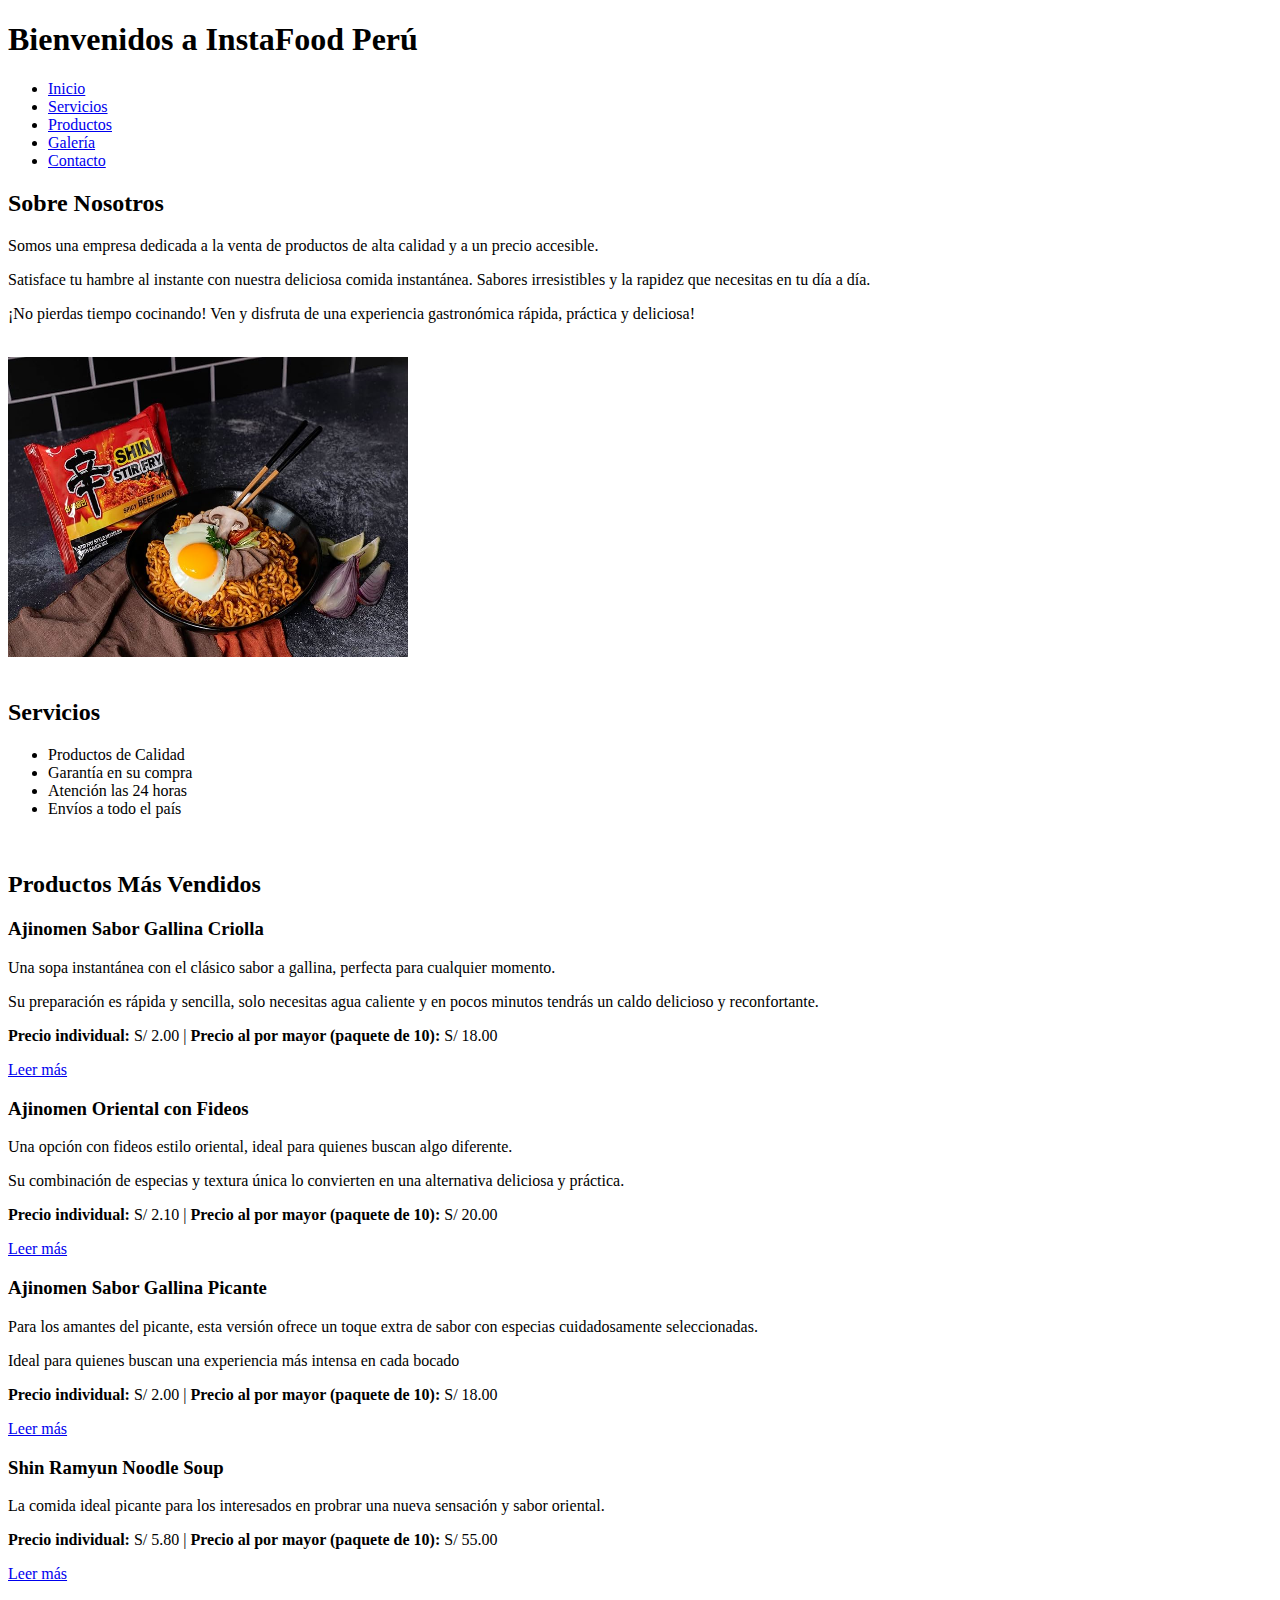
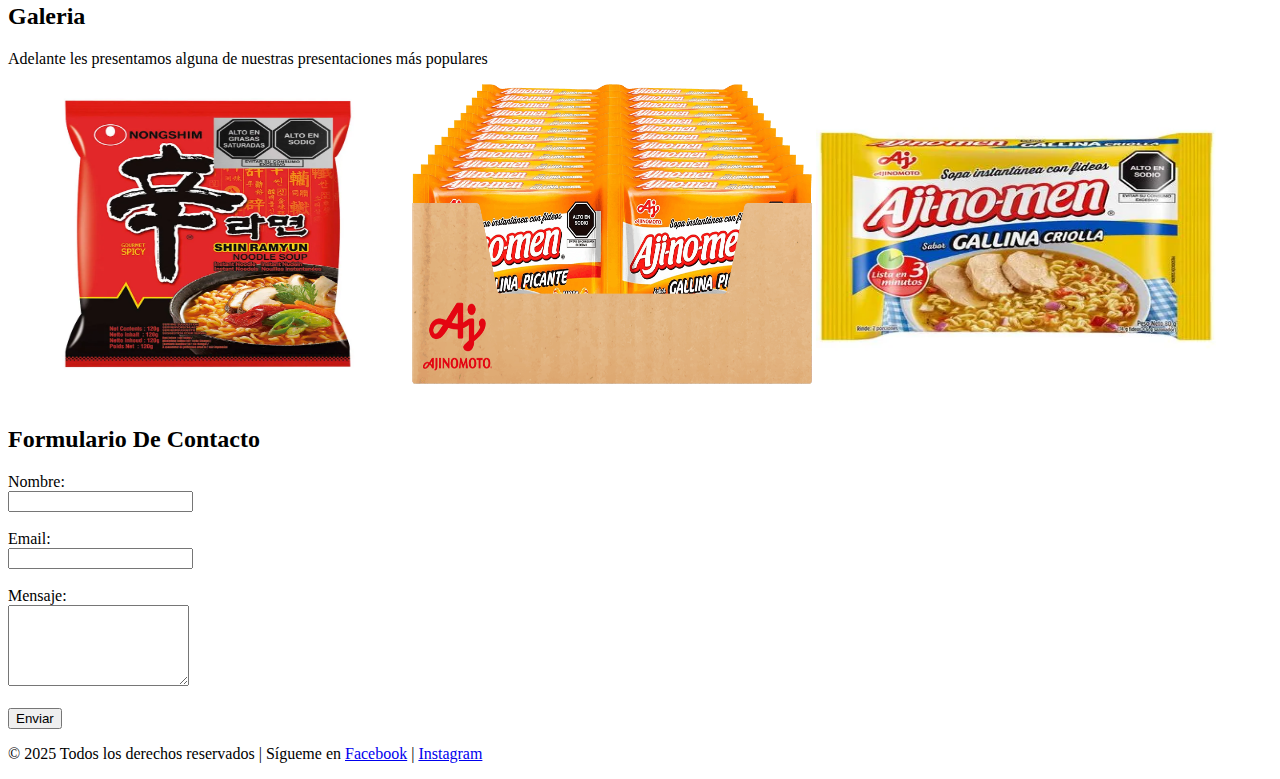
<file: index.html>
<!DOCTYPE html>
<html lang="en">
<head>
    <meta charset="UTF-8">
    <meta name="viewport" content="width=device-width, initial-scale=1.0">
    <title>Bienvenidos a InstaFood Perú</title>
    <link rel="icon" href="IMG/icon.png" type="image/x-icon">
    
</head>
<body>

    
    
    <header>
        <h1>Bienvenidos a InstaFood Perú</h1>

        <!--este es el menu de mi pagina-->
        
    <nav>
        <ul>
            <li><a href="index.html#Introduccion">Inicio</a></li>
            <li><a href="index.html#Servicios">Servicios</a></li>
            <li><a href="index.html#Productos">Productos</a></li>
            <li><a href="index.html#Galeria">Galería</a></li>
            <li><a href="index.html#Contacto">Contacto</a></li>
        </ul>
    
    </nav>

    </header>

    
    <main>
 <!--esta es mi seccion introductoria-->
        <section id="Introduccion">    
            <h2>Sobre Nosotros </h2>
            <p>Somos una empresa dedicada a la venta de productos de alta calidad y a un precio accesible.</p>
            <p>Satisface tu hambre al instante con nuestra deliciosa comida instantánea. Sabores irresistibles y la rapidez que necesitas en tu día a día.</p>
            <p>¡No pierdas tiempo cocinando! Ven y disfruta de una experiencia gastronómica rápida, práctica y deliciosa!</p>
            <br>
            <img src="IMG/Comida.jpg" alt= "imagen de bienvenida" width="400" height="300">
        </section>
        <br>

        <section id="Servicios">
            <h2>Servicios </h2>
            <ul>
                <li>Productos de Calidad </li>
                <li>Garantía en su compra</li>
                <li>Atención las 24 horas</li>
                <li>Envíos a todo el país</li>
            </ul>      
        </section>
        <br>
<!--esta es mi seccion de articulos-->
        <section id="Productos">
            <h2>Productos Más Vendidos</h2>

            <article>
                  <h3>Ajinomen Sabor Gallina Criolla</h3>
                  <p>Una sopa instantánea con el clásico sabor a gallina, perfecta para cualquier momento. </p>
                  <p>Su preparación es rápida y sencilla, solo necesitas agua caliente y en pocos minutos tendrás un caldo delicioso y reconfortante.</p>
                  <p><strong>Precio individual:</strong> S/ 2.00 | <strong>Precio al por mayor (paquete de 10):</strong> S/ 18.00</p>
                  <a href="Sabor-gallinac.html" target="_blank">Leer más</a>         
                </article>
            
             <article>
                  <h3>Ajinomen Oriental con Fideos</h3>
                  <p>Una opción con fideos estilo oriental, ideal para quienes buscan algo diferente.</p>
                  <p>Su combinación de especias y textura única lo convierten en una alternativa deliciosa y práctica.</p>
                  <p><strong>Precio individual:</strong> S/ 2.10 | <strong>Precio al por mayor (paquete de 10):</strong> S/ 20.00</p>
                  <a href="Oriental-fideos.html" target="_blank">Leer más</a>
             </article>

             <article>
                  <h3>Ajinomen Sabor Gallina Picante</h3>
                  <p>Para los amantes del picante, esta versión ofrece un toque extra de sabor con especias cuidadosamente seleccionadas.</p>
                  <p>Ideal para quienes buscan una experiencia más intensa en cada bocado</p>
                  <p><strong>Precio individual:</strong> S/ 2.00 | <strong>Precio al por mayor (paquete de 10):</strong> S/ 18.00</p>
                  <a href="Gallina-picante.html" target="_blank">Leer más</a>
             </article>

             <article>
                  <h3>Shin Ramyun Noodle Soup</h3>
                  <p>La comida ideal picante para los interesados en probrar una nueva sensación y sabor oriental.</p>
                  <p><strong>Precio individual:</strong> S/ 5.80 | <strong>Precio al por mayor (paquete de 10):</strong> S/ 55.00</p>
                  <a href="Shin-ramyun.html" target="_blank">Leer más</a>    
             </article>

        </section>     

        <section id="Galeria">  
            <h2>Galeria</h2>
            <p>Adelante les presentamos alguna de nuestras presentaciones más populares</p>
            <img src="IMG/img.jpg" alt= "imagen de bienvenida" width="400" height="300">
            <img src="IMG/ajipack.png" alt= "imagen de bienvenida" width="400" height="300">
            <img src="IMG/Criolla.jpg" alt= "imagen de bienvenida" width="400" height="300">

        </section>     
        <br>
        </section> 
         <!--esta es mi seccion de contacto-->
        <section id="Contacto">    
             <h2>Formulario De Contacto</h2>

            <form action="enviar.html" method="post">

                <label for="form_name">Nombre:</label><br>
                <input type="text" id="form_name" name="nombre" required><br><br>

                <label for="form_email">Email:</label><br>
                <input type="email" id="form_email" name="email" required><br><br>

                <label for="form_mesaje">Mensaje:</label><br>
                <textarea id="form_mesaje" name="mensaje" rows="5" required></textarea><br><br>

            <button type="submit">Enviar</button>
            </form>
        </section>        
    </main>

    <footer>
        <p>&copy; 2025 Todos los derechos reservados | Sígueme en 
            <a href="https://www.facebook.com/mijaelql">Facebook</a> |
            <a href="https://www.instagram.com/mijaelql/">Instagram</a>
        </p>   
    </footer>
</body>
</html>
</file>
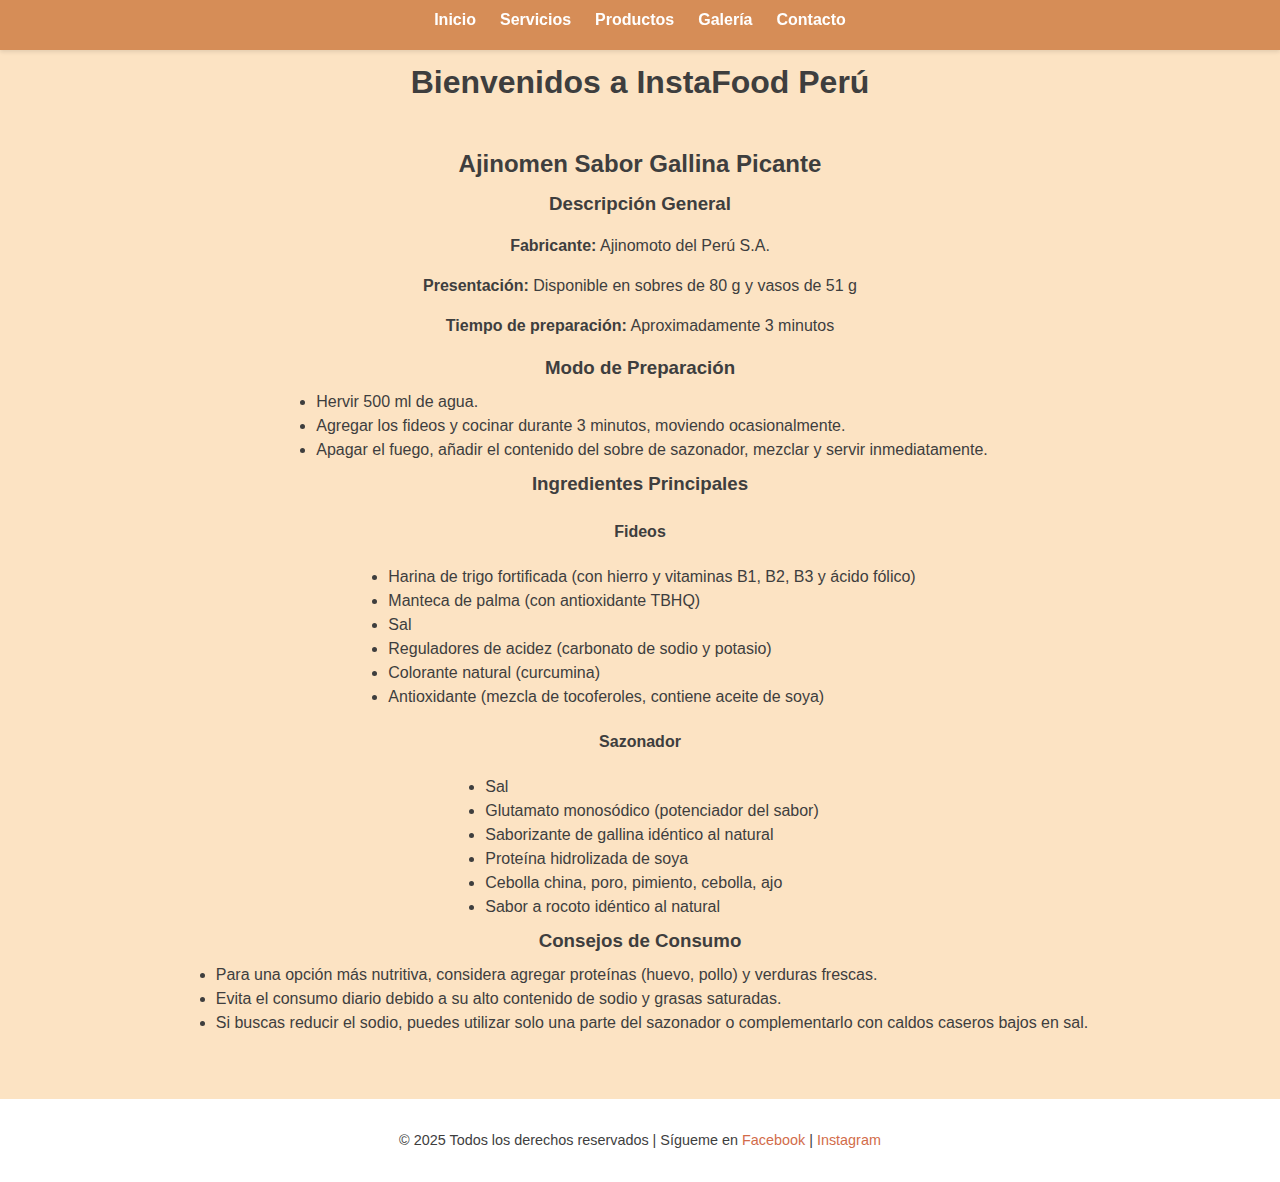
<file: Gallina-picante.html>
<!DOCTYPE html>
<html lang="en">

<head>
    <meta charset="UTF-8">
    <meta name="viewport" content="width=device-width, initial-scale=1.0">
    <title>Bienvenidos a InstaFood Perú</title>
    <link rel="icon" href="IMG/icon.png" type="image/x-icon">
    <link rel="stylesheet" href="estilos.css" />
</head>

<body>
    <header>

        <!--este es el menu de mi pagina-->

        <nav>
            <ul>
                <li><a href="index.html#Introduccion">Inicio</a></li>
                <li><a href="index.html#Servicios">Servicios</a></li>
                <li><a href="index.html#Productos">Productos</a></li>
                <li><a href="index.html#Galeria">Galería</a></li>
                <li><a href="index.html#Contacto">Contacto</a></li>
            </ul>

        </nav>

    </header>

    <main>
        <h1>Bienvenidos a InstaFood Perú</h1>
        <section id="Productos">
            <h2>Ajinomen Sabor Gallina Picante</h2>

            <h3>Descripción General</h3>
            <p><strong>Fabricante:</strong> Ajinomoto del Perú S.A.</p>
            <p><strong>Presentación:</strong> Disponible en sobres de 80 g y vasos de 51 g</p>
            <p><strong>Tiempo de preparación:</strong> Aproximadamente 3 minutos</p>

            <h3>Modo de Preparación</h3>
            <ul>
                <li>Hervir 500 ml de agua.</li>
                <li>Agregar los fideos y cocinar durante 3 minutos, moviendo ocasionalmente.</li>
                <li>Apagar el fuego, añadir el contenido del sobre de sazonador, mezclar y servir inmediatamente.</li>
            </ul>

            <h3>Ingredientes Principales</h3>
            <h4>Fideos</h4>
            <ul>
                <li>Harina de trigo fortificada (con hierro y vitaminas B1, B2, B3 y ácido fólico)</li>
                <li>Manteca de palma (con antioxidante TBHQ)</li>
                <li>Sal</li>
                <li>Reguladores de acidez (carbonato de sodio y potasio)</li>
                <li>Colorante natural (curcumina)</li>
                <li>Antioxidante (mezcla de tocoferoles, contiene aceite de soya)</li>
            </ul>
            <h4>Sazonador</h4>
            <ul>
                <li>Sal</li>
                <li>Glutamato monosódico (potenciador del sabor)</li>
                <li>Saborizante de gallina idéntico al natural</li>
                <li>Proteína hidrolizada de soya</li>
                <li>Cebolla china, poro, pimiento, cebolla, ajo</li>
                <li>Sabor a rocoto idéntico al natural</li>
            </ul>


            <h3>Consejos de Consumo</h3>
            <ul>
                <li>Para una opción más nutritiva, considera agregar proteínas (huevo, pollo) y verduras frescas.</li>
                <li>Evita el consumo diario debido a su alto contenido de sodio y grasas saturadas.</li>
                <li>Si buscas reducir el sodio, puedes utilizar solo una parte del sazonador o complementarlo con caldos
                    caseros bajos en sal.</li>
            </ul>
        </section>
    </main>
    <br>
    <footer>
        <p>&copy; 2025 Todos los derechos reservados | Sígueme en
            <a href="https://www.facebook.com/mijaelql">Facebook</a> |
            <a href="https://www.instagram.com/mijaelql/">Instagram</a>
        </p>
    </footer>
</body>

</html>
</file>
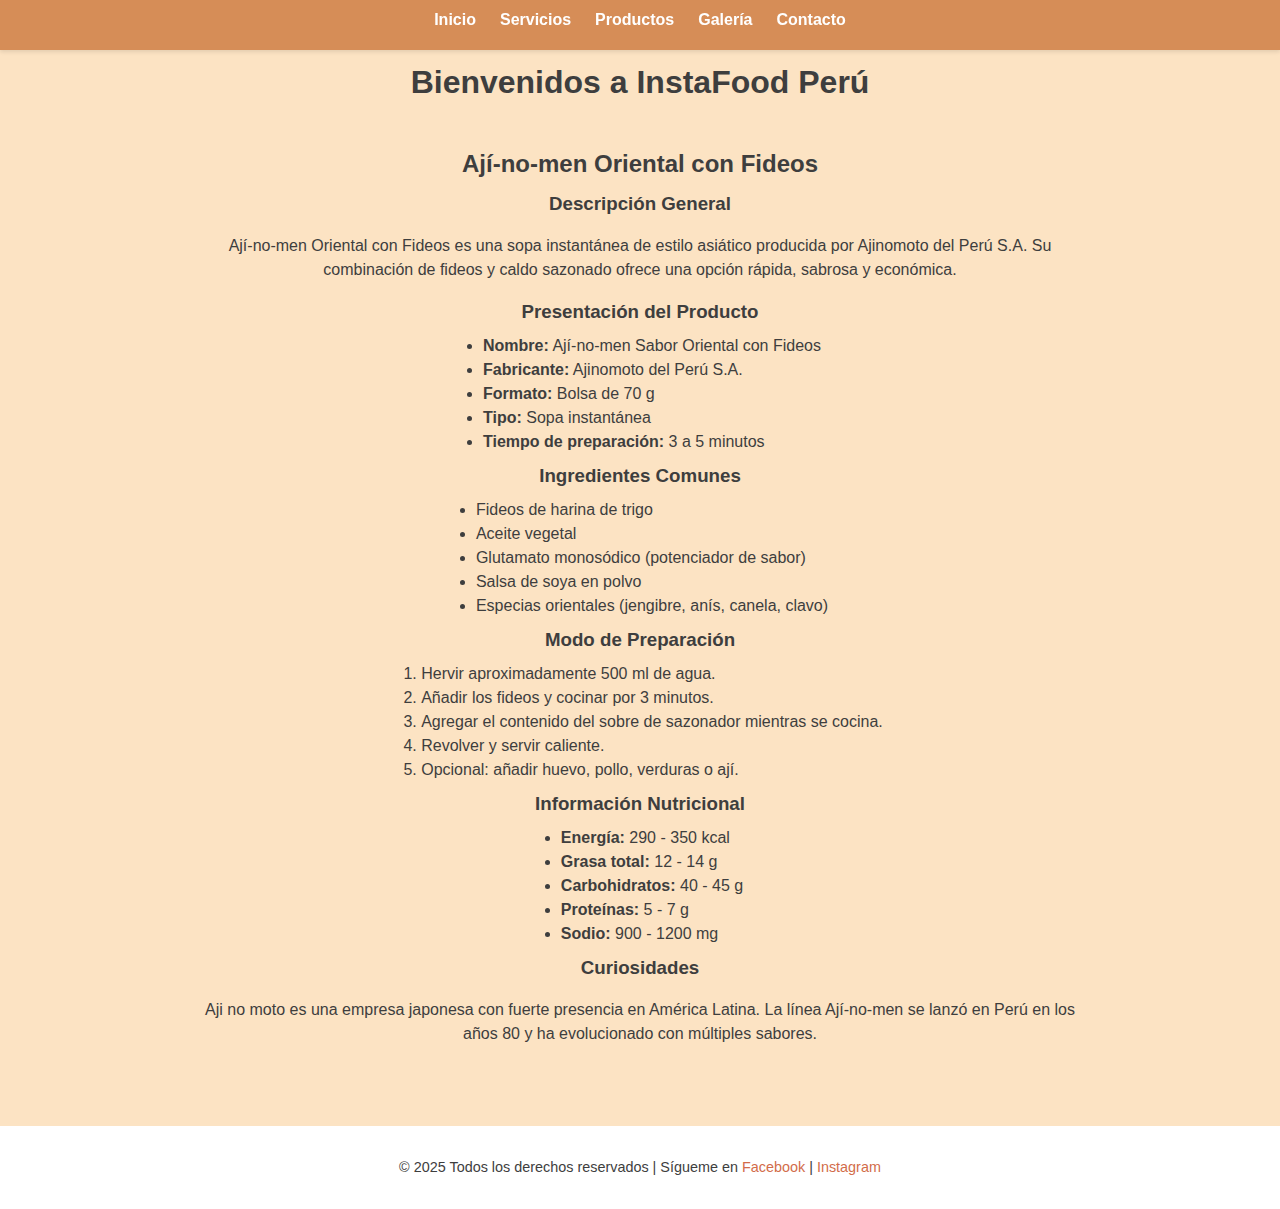
<file: Oriental-fideos.html>
<!DOCTYPE html>
<html lang="en">

<head>
    <meta charset="UTF-8">
    <meta name="viewport" content="width=device-width, initial-scale=1.0">
    <title>Bienvenidos a InstaFood Perú</title>
    <link rel="icon" href="IMG/icon.png" type="image/x-icon">
    <link rel="stylesheet" href="estilos.css" />
</head>

<body>
    <header>

        <!--este es el menu de mi pagina-->

        <nav>
            <ul>
                <li><a href="index.html#Introduccion">Inicio</a></li>
                <li><a href="index.html#Servicios">Servicios</a></li>
                <li><a href="index.html#Productos">Productos</a></li>
                <li><a href="index.html#Galeria">Galería</a></li>
                <li><a href="index.html#Contacto">Contacto</a></li>
            </ul>

        </nav>

    </header>

    <main>
        <h1>Bienvenidos a InstaFood Perú</h1>
        <section id="Productos">
            <h2>Ají-no-men Oriental con Fideos</h2>

            <article>
                <h3>Descripción General</h3>
                <p>Ají-no-men Oriental con Fideos es una sopa instantánea de estilo asiático producida por Ajinomoto del
                    Perú S.A. Su combinación de fideos y caldo sazonado ofrece una opción rápida, sabrosa y económica.
                </p>
            </article>

            <article>
                <h3>Presentación del Producto</h3>
                <ul>
                    <li><strong>Nombre:</strong> Ají-no-men Sabor Oriental con Fideos</li>
                    <li><strong>Fabricante:</strong> Ajinomoto del Perú S.A.</li>
                    <li><strong>Formato:</strong> Bolsa de 70 g</li>
                    <li><strong>Tipo:</strong> Sopa instantánea</li>
                    <li><strong>Tiempo de preparación:</strong> 3 a 5 minutos</li>
                </ul>
            </article>

            <article>
                <h3>Ingredientes Comunes</h3>
                <ul>
                    <li>Fideos de harina de trigo</li>
                    <li>Aceite vegetal</li>
                    <li>Glutamato monosódico (potenciador de sabor)</li>
                    <li>Salsa de soya en polvo</li>
                    <li>Especias orientales (jengibre, anís, canela, clavo)</li>
                </ul>
            </article>

            <article>
                <h3>Modo de Preparación</h3>
                <ol>
                    <li>Hervir aproximadamente 500 ml de agua.</li>
                    <li>Añadir los fideos y cocinar por 3 minutos.</li>
                    <li>Agregar el contenido del sobre de sazonador mientras se cocina.</li>
                    <li>Revolver y servir caliente.</li>
                    <li>Opcional: añadir huevo, pollo, verduras o ají.</li>
                </ol>
            </article>

            <article>
                <h3>Información Nutricional</h3>
                <ul>
                    <li><strong>Energía:</strong> 290 - 350 kcal</li>
                    <li><strong>Grasa total:</strong> 12 - 14 g</li>
                    <li><strong>Carbohidratos:</strong> 40 - 45 g</li>
                    <li><strong>Proteínas:</strong> 5 - 7 g</li>
                    <li><strong>Sodio:</strong> 900 - 1200 mg</li>
                </ul>
            </article>

            <article>
                <h3>Curiosidades</h3>
                <p>Aji no moto es una empresa japonesa con fuerte presencia en América Latina. La línea Ají-no-men se
                    lanzó en Perú en los años 80 y ha evolucionado con múltiples sabores.</p>
            </article>
        </section>
    </main>
    <br>
    <footer>
        <p>&copy; 2025 Todos los derechos reservados | Sígueme en
            <a href="https://www.facebook.com/mijaelql">Facebook</a> |
            <a href="https://www.instagram.com/mijaelql/">Instagram</a>
        </p>
    </footer>
</body>

</html>
</file>
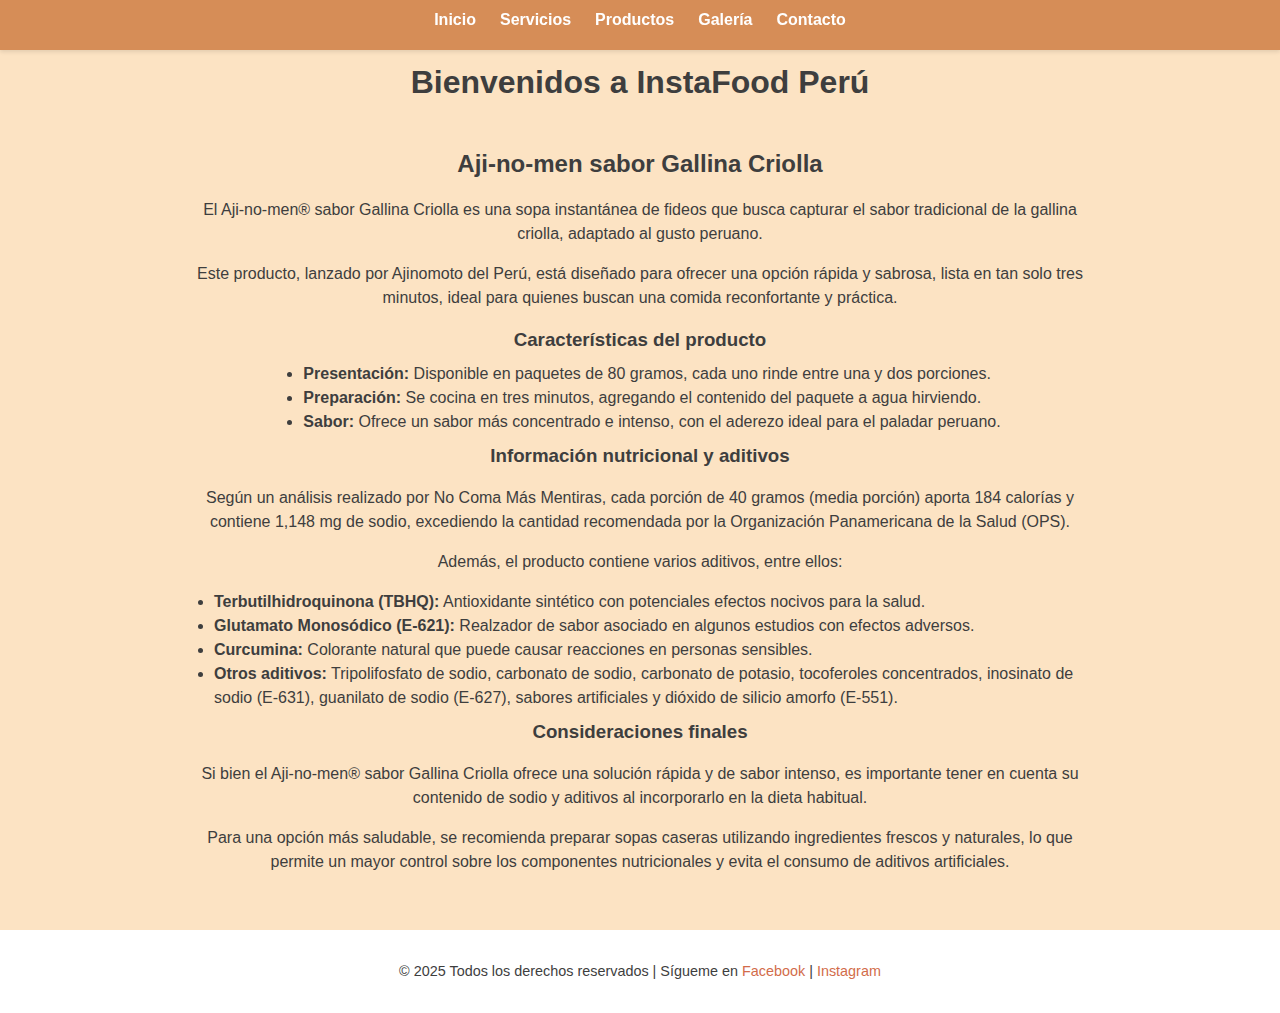
<file: Sabor-gallinac.html>
<!DOCTYPE html>
<html lang="en">

<head>
    <meta charset="UTF-8">
    <meta name="viewport" content="width=device-width, initial-scale=1.0">
    <title>Bienvenidos a InstaFood Perú</title>
    <link rel="icon" href="IMG/icon.png" type="image/x-icon">
    <link rel="stylesheet" href="estilos.css" />
</head>

<body>
    <header>

        <!--este es el menu de mi pagina-->

        <nav>
            <ul>
                <li><a href="index.html#Introduccion">Inicio</a></li>
                <li><a href="index.html#Servicios">Servicios</a></li>
                <li><a href="index.html#Productos">Productos</a></li>
                <li><a href="index.html#Galeria">Galería</a></li>
                <li><a href="index.html#Contacto">Contacto</a></li>
            </ul>

        </nav>

    </header>

    <main>
        <h1>Bienvenidos a InstaFood Perú</h1>
        <!-- Sección de Productos -->
        <section id="Productos">
            <h2>Aji-no-men sabor Gallina Criolla</h2>
            <p>El Aji-no-men® sabor Gallina Criolla es una sopa instantánea de fideos que busca capturar el sabor
                tradicional de la gallina criolla, adaptado al gusto peruano.</p>
            <p>Este producto, lanzado por Ajinomoto del Perú, está diseñado para ofrecer una opción rápida y sabrosa,
                lista en tan solo tres minutos, ideal para quienes buscan una comida reconfortante y práctica.</p>

            <h3>Características del producto</h3>
            <ul>
                <li><strong>Presentación:</strong> Disponible en paquetes de 80 gramos, cada uno rinde entre una y dos
                    porciones.</li>
                <li><strong>Preparación:</strong> Se cocina en tres minutos, agregando el contenido del paquete a agua
                    hirviendo.</li>
                <li><strong>Sabor:</strong> Ofrece un sabor más concentrado e intenso, con el aderezo ideal para el
                    paladar peruano.</li>
            </ul>

            <h3>Información nutricional y aditivos</h3>
            <p>Según un análisis realizado por No Coma Más Mentiras, cada porción de 40 gramos (media porción) aporta
                184 calorías y contiene 1,148 mg de sodio, excediendo la cantidad recomendada por la Organización
                Panamericana de la Salud (OPS).</p>
            <p>Además, el producto contiene varios aditivos, entre ellos:</p>
            <ul>
                <li><strong>Terbutilhidroquinona (TBHQ):</strong> Antioxidante sintético con potenciales efectos nocivos
                    para la salud.</li>
                <li><strong>Glutamato Monosódico (E-621):</strong> Realzador de sabor asociado en algunos estudios con
                    efectos adversos.</li>
                <li><strong>Curcumina:</strong> Colorante natural que puede causar reacciones en personas sensibles.
                </li>
                <li><strong>Otros aditivos:</strong> Tripolifosfato de sodio, carbonato de sodio, carbonato de potasio,
                    tocoferoles concentrados, inosinato de sodio (E-631), guanilato de sodio (E-627), sabores
                    artificiales y dióxido de silicio amorfo (E-551).</li>
            </ul>

            <h3>Consideraciones finales</h3>
            <p>Si bien el Aji-no-men® sabor Gallina Criolla ofrece una solución rápida y de sabor intenso, es importante
                tener en cuenta su contenido de sodio y aditivos al incorporarlo en la dieta habitual.</p>
            <p>Para una opción más saludable, se recomienda preparar sopas caseras utilizando ingredientes frescos y
                naturales, lo que permite un mayor control sobre los componentes nutricionales y evita el consumo de
                aditivos artificiales.</p>
        </section>
    </main>

    <footer>
        <p>&copy; 2025 Todos los derechos reservados | Sígueme en
            <a href="https://www.facebook.com/mijaelql">Facebook</a> |
            <a href="https://www.instagram.com/mijaelql/">Instagram</a>
        </p>

    </footer>
</body>

</html>
</file>
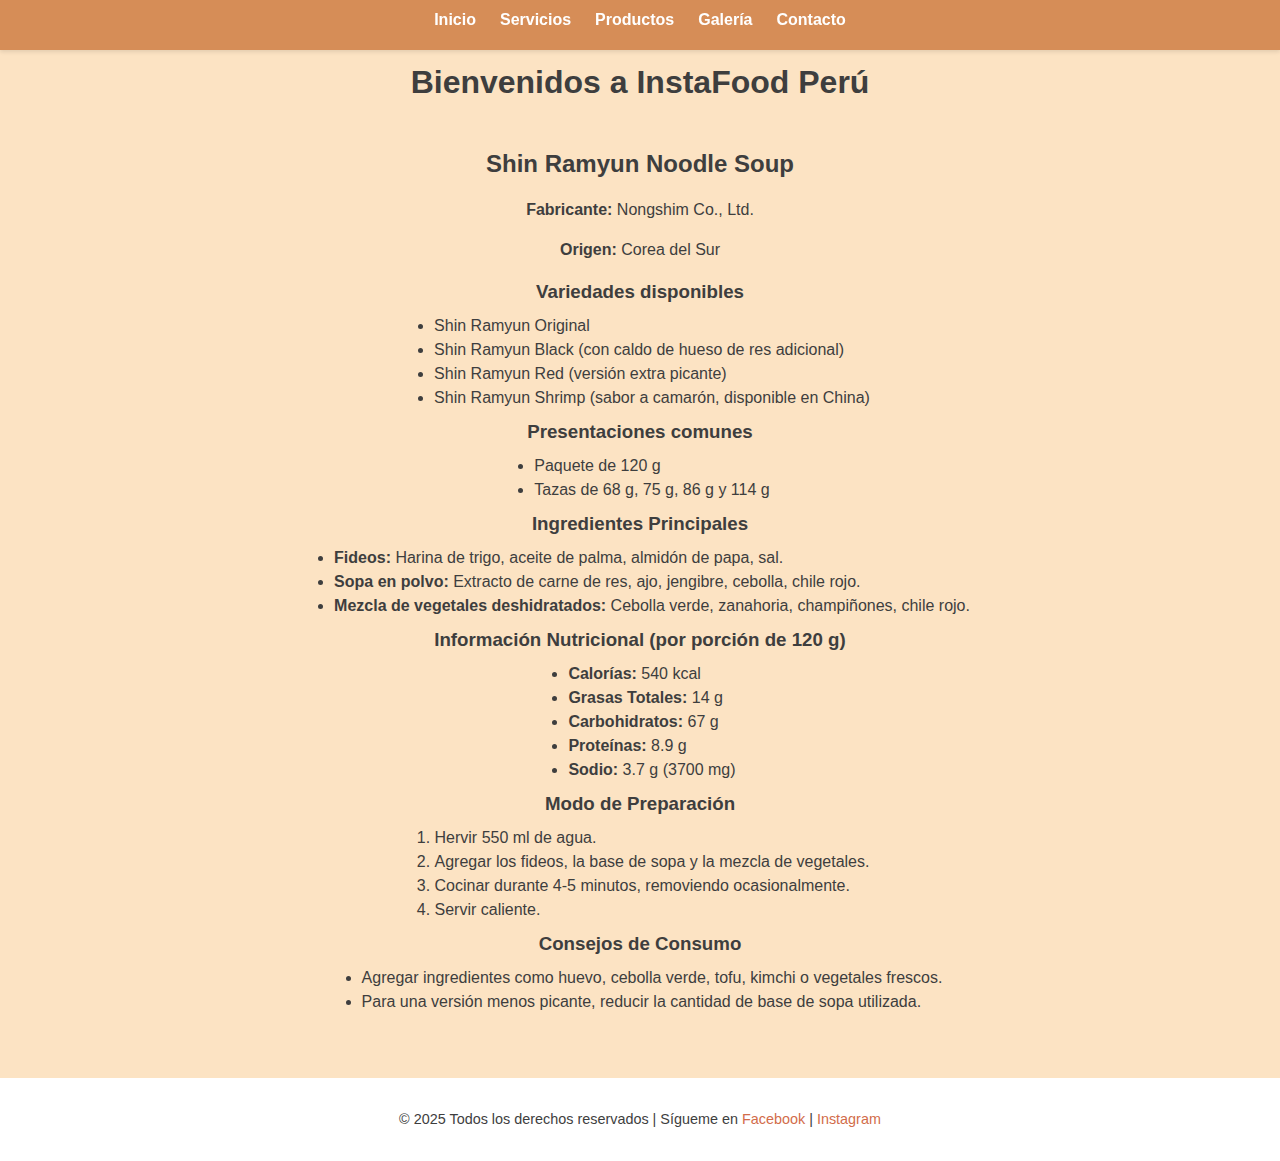
<file: Shin-ramyun.html>
<!DOCTYPE html>
<html lang="en">

<head>
    <meta charset="UTF-8">
    <meta name="viewport" content="width=device-width, initial-scale=1.0">
    <title>Bienvenidos a InstaFood Perú</title>
    <link rel="icon" href="IMG/icon.png" type="image/x-icon">
    <link rel="stylesheet" href="estilos.css" />
</head>

<body>
    <header>

        <!--este es el menu de mi pagina-->

        <nav>
            <ul>
                <li><a href="index.html#Introduccion">Inicio</a></li>
                <li><a href="index.html#Servicios">Servicios</a></li>
                <li><a href="index.html#Productos">Productos</a></li>
                <li><a href="index.html#Galeria">Galería</a></li>
                <li><a href="index.html#Contacto">Contacto</a></li>
            </ul>

        </nav>

    </header>

    <main>
        <h1>Bienvenidos a InstaFood Perú</h1>
        <!-- Sección de Productos -->
        <section id="Productos">
            <h2>Shin Ramyun Noodle Soup</h2>
            <p><strong>Fabricante:</strong> Nongshim Co., Ltd.</p>
            <p><strong>Origen:</strong> Corea del Sur</p>
            <h3>Variedades disponibles</h3>
            <ul>
                <li>Shin Ramyun Original</li>
                <li>Shin Ramyun Black (con caldo de hueso de res adicional)</li>
                <li>Shin Ramyun Red (versión extra picante)</li>
                <li>Shin Ramyun Shrimp (sabor a camarón, disponible en China)</li>
            </ul>

            <h3>Presentaciones comunes</h3>
            <ul>
                <li>Paquete de 120 g</li>
                <li>Tazas de 68 g, 75 g, 86 g y 114 g</li>
            </ul>

            <h3>Ingredientes Principales</h3>
            <ul>
                <li><strong>Fideos:</strong> Harina de trigo, aceite de palma, almidón de papa, sal.</li>
                <li><strong>Sopa en polvo:</strong> Extracto de carne de res, ajo, jengibre, cebolla, chile rojo.</li>
                <li><strong>Mezcla de vegetales deshidratados:</strong> Cebolla verde, zanahoria, champiñones, chile
                    rojo.</li>
            </ul>

            <h3>Información Nutricional (por porción de 120 g)</h3>
            <ul>
                <li><strong>Calorías:</strong> 540 kcal</li>
                <li><strong>Grasas Totales:</strong> 14 g</li>
                <li><strong>Carbohidratos:</strong> 67 g</li>
                <li><strong>Proteínas:</strong> 8.9 g</li>
                <li><strong>Sodio:</strong> 3.7 g (3700 mg)</li>
            </ul>

            <h3>Modo de Preparación</h3>
            <ol>
                <li>Hervir 550 ml de agua.</li>
                <li>Agregar los fideos, la base de sopa y la mezcla de vegetales.</li>
                <li>Cocinar durante 4-5 minutos, removiendo ocasionalmente.</li>
                <li>Servir caliente.</li>
            </ol>

            <h3>Consejos de Consumo</h3>
            <ul>
                <li>Agregar ingredientes como huevo, cebolla verde, tofu, kimchi o vegetales frescos.</li>
                <li>Para una versión menos picante, reducir la cantidad de base de sopa utilizada.</li>
            </ul>
        </section>
    </main>
    <br>
    <footer>
        <p>&copy; 2025 Todos los derechos reservados | Sígueme en
            <a href="https://www.facebook.com/mijaelql">Facebook</a> |
            <a href="https://www.instagram.com/mijaelql/">Instagram</a>
        </p>

    </footer>
</body>

</html>
</file>
<file: estilos.css>
body {
  margin: 0;
  padding: 0;
  font-family: 'Segoe UI', sans-serif;
  background-color: #FCE3C3;
  color: #3E3E3E;
  line-height: 1.5;
  text-align: center;
}

header {
  position: sticky;
  top: 0;
  height: 50px;
  background-color: #D68D57;
  z-index: 1000;
  box-shadow: 0 2px 4px rgba(0,0,0,0.1);
}

nav {
  padding: 0.5rem;
}

nav ul {
  display: flex;
  justify-content: center;
  gap: 1.5rem;
  list-style: none;
  margin: 0;
  padding: 0;
}

nav ul li a {
  color: #FFFFFF;
  font-weight: 600;
  text-decoration: none;
  transition: color 0.3s;
}

nav ul li a:hover {
  color: #FFE4D6;
}

section {
  padding: 1.5rem 1rem;
  max-width: 900px;
  margin: 0 auto;
  scroll-margin-top: 60px;
}

h1, h2, h3 {
  margin: 0.5rem 0;
}

section ul,
section ol {
  display: inline-block;
  text-align: left;
  padding-left: 1.5rem;
  margin: 0 auto;
}

section img {
  border-radius: 8px;
  margin: 0.5rem;
}

form {
  display: flex;
  flex-direction: column;
  align-items: center;
  gap: 1rem;
  max-width: 500px;
  margin: 1rem auto;
  padding: 0;
}

input, textarea {
  width: 100%;
  padding: 0.75rem;
  background-color: #f0f0f0;
  border: 1px solid #ccc;
  border-radius: 6px;
  font-size: 1rem;
  color: #3E3E3E;
}

button {
  background-color: #F4A261;
  color: #FFFFFF;
  padding: 0.75rem 1.5rem;
  border: none;
  border-radius: 6px;
  font-weight: 600;
  cursor: pointer;
  transition: background-color 0.3s;
}

button:hover {
  background-color: #E8916C;
}

footer {
  background-color: #fff;
  text-align: center;
  padding: 1rem;
  font-size: 0.9rem;
  margin-top: 1rem;
}

footer a {
  color: #D26C4A;
  text-decoration: none;
}

footer a:hover {
  color: #E8916C;
}
</file>
